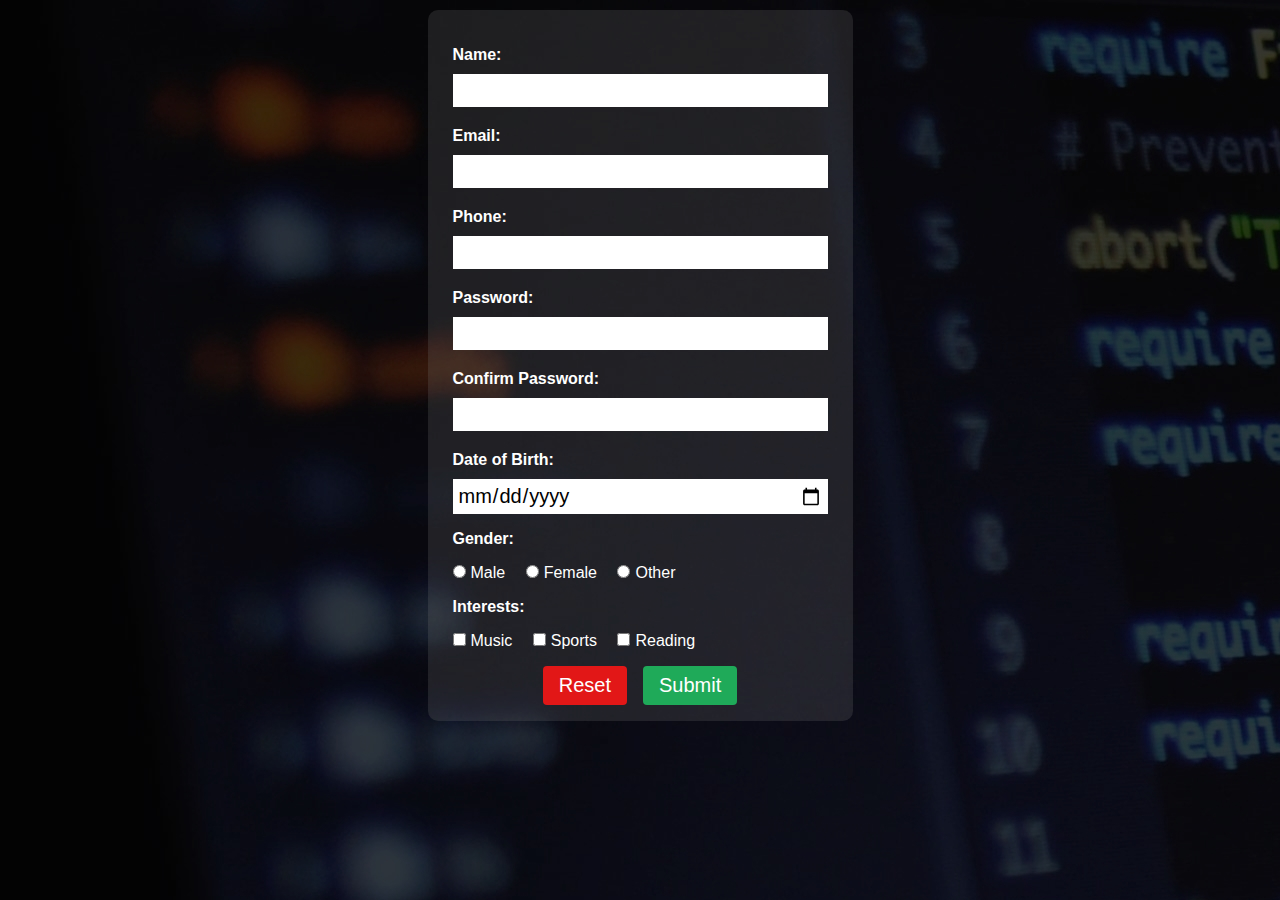
<file: index.html>
<!DOCTYPE html>
<html lang="en">
  <head>
    <meta charset="UTF-8" />
    <meta http-equiv="X-UA-Compatible" content="IE=edge" />
    <meta name="viewport" content="width=device-width, initial-scale=1.0" />
    <title>Registration Form</title>
    <link rel="stylesheet" href="src/style.css" />
  </head>
  <body>
    <form class="form">
      <div class="name">
        <label for="">Name:</label>
        <input type="text" class="main-input" name="name" id="name" required />
        <span id="nameError" class="error"></span>
      </div>

      <div class="email">
        <label for="">Email:</label>
        <input
          type="email"
          class="main-input"
          name="email"
          id="email"
          required
        />
        <span id="emailError" class="error"></span>
      </div>

      <div class="phone">
        <label for="">Phone:</label>
        <input
          type="number"
          class="main-input"
          name="phone"
          id="phone"
          required
        />
        <span id="phoneError" class="error"></span>
      </div>

      <div class="password">
        <label for="">Password:</label>
        <input
          type="password"
          class="main-input"
          name="password"
          id="password"
          required
        />
        <span id="pwdError" class="error"></span>
      </div>

      <div class="confirm_password">
        <label for="">Confirm Password:</label>
        <input
          type="password"
          class="main-input"
          name="confirm_password"
          id="confirm_password"
          required
        />
        <span id="confirmPwdError" class="error"></span>
      </div>

      <div class="date_of_birth">
        <label for="">Date of Birth:</label>
        <input
          type="date"
          class="main-input"
          name="date_of_birth"
          id="dob"
          required
        />
        <span id="dobError" class="error"></span>
      </div>

      <div class="gender">
        <label for=""
          >Gender: <span id="genderError" class="error"></span
        ></label>
        <input type="radio" value="Male" name="gender" required /><span
          class="choices"
          >Male</span
        >
        <input type="radio" value="Female" name="gender" /><span class="choices"
          >Female</span
        >
        <input type="radio" value="Other" name="gender" /><span class="choices"
          >Other</span
        >
      </div>

      <div class="interests">
        <label for=""
          >Interests: <span id="interestError" class="error"></span
        ></label>
        <input type="checkbox" name="interests" value="Music" required /><span
          class="choices"
          >Music</span
        >
        <input type="checkbox" name="interests" value="Sports" /><span
          class="choices"
          >Sports</span
        >
        <input type="checkbox" name="interests" value="Reading" /><span
          class="choices"
          >Reading</span
        >
      </div>

      <div class="buttons">
        <input type="reset" value="Reset" class="btn btn-1" />
        <input type="submit" value="Submit" class="btn btn-2" />
      </div>
    </form>

    <script src="src/index.js"></script>
  </body>
</html>
</file>
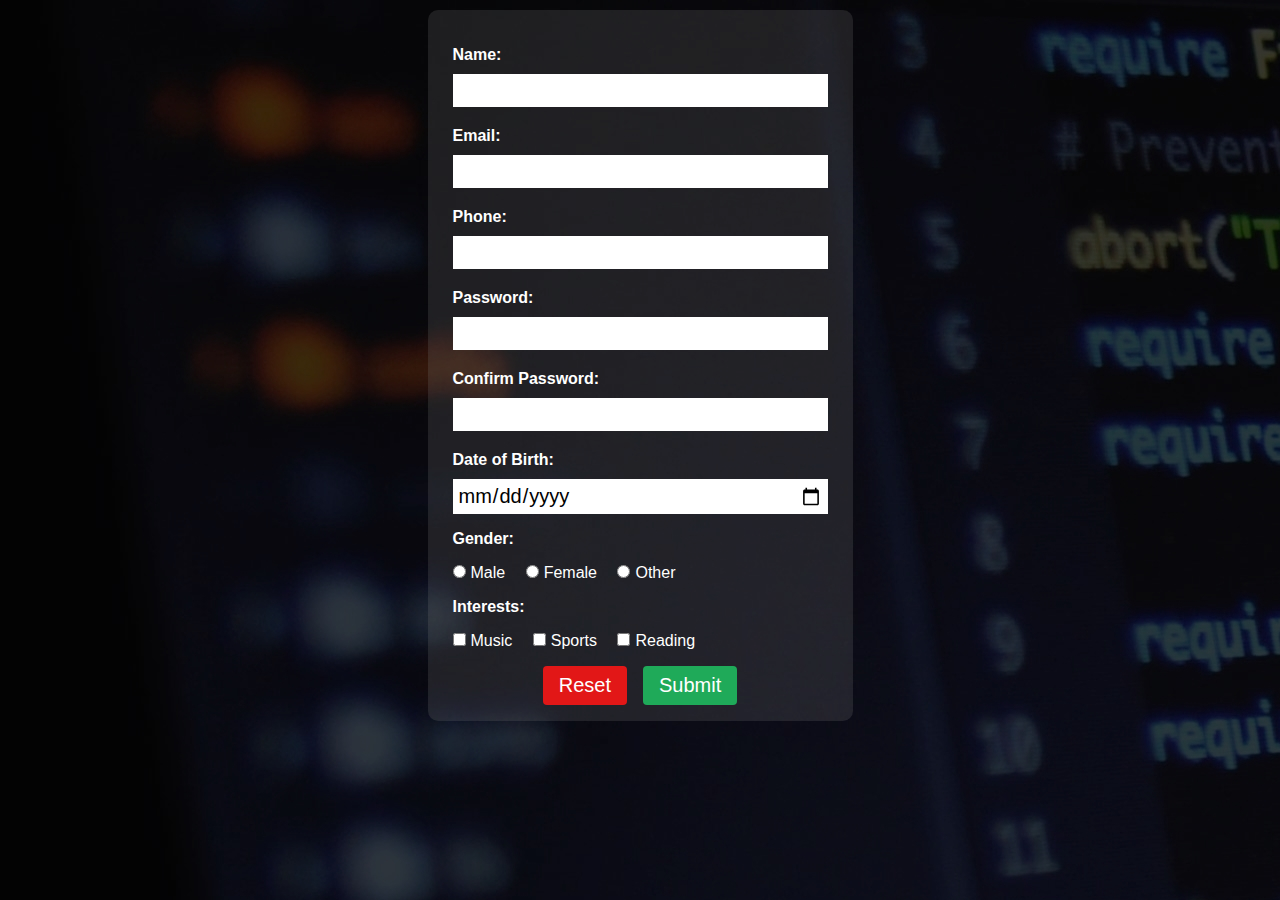
<file: reg_form.html>
<!DOCTYPE html>
<html lang="en">
  <head>
    <meta charset="UTF-8" />
    <meta http-equiv="X-UA-Compatible" content="IE=edge" />
    <meta name="viewport" content="width=device-width, initial-scale=1.0" />
    <title>Registration Form</title>
    <link rel="stylesheet" href="src/reg_form.css" />
  </head>
  <body>
    <form class="form">
      <div class="name">
        <label for="">Name:</label>
        <input type="text" class="main-input" name="name" id="name" required />
        <span id="nameError" class="error"></span>
      </div>

      <div class="email">
        <label for="">Email:</label>
        <input
          type="email"
          class="main-input"
          name="email"
          id="email"
          required
        />
        <span id="emailError" class="error"></span>
      </div>

      <div class="phone">
        <label for="">Phone:</label>
        <input
          type="number"
          class="main-input"
          name="phone"
          id="phone"
          required
        />
        <span id="phoneError" class="error"></span>
      </div>

      <div class="password">
        <label for="">Password:</label>
        <input
          type="password"
          class="main-input"
          name="password"
          id="password"
          required
        />
        <span id="pwdError" class="error"></span>
      </div>

      <div class="confirm_password">
        <label for="">Confirm Password:</label>
        <input
          type="password"
          class="main-input"
          name="confirm_password"
          id="confirm_password"
          required
        />
        <span id="confirmPwdError" class="error"></span>
      </div>

      <div class="date_of_birth">
        <label for="">Date of Birth:</label>
        <input
          type="date"
          class="main-input"
          name="date_of_birth"
          id="dob"
          required
        />
        <span id="dobError" class="error"></span>
      </div>

      <div class="gender">
        <label for=""
          >Gender: <span id="genderError" class="error"></span
        ></label>
        <input type="radio" value="Male" name="gender" required /><span
          class="choices"
          >Male</span
        >
        <input type="radio" value="Female" name="gender" /><span class="choices"
          >Female</span
        >
        <input type="radio" value="Other" name="gender" /><span class="choices"
          >Other</span
        >
      </div>

      <div class="interests">
        <label for=""
          >Interests: <span id="interestError" class="error"></span
        ></label>
        <input type="checkbox" name="interests" value="Music" required /><span
          class="choices"
          >Music</span
        >
        <input type="checkbox" name="interests" value="Sports" /><span
          class="choices"
          >Sports</span
        >
        <input type="checkbox" name="interests" value="Reading" /><span
          class="choices"
          >Reading</span
        >
      </div>

      <div class="buttons">
        <input type="reset" value="Reset" class="btn btn-1" />
        <input type="submit" value="Submit" class="btn btn-2" />
      </div>
    </form>

    <script src="src/reg_form.js"></script>
  </body>
</html>
</file>
<file: src/style.css>
* {
  padding: 0;
  margin: 0;
  box-sizing: border-box;
  font-family: sans-serif;
}

body {
  background: url(../assets/bgimage.jpeg);
}

h1 {
  text-align: center;
  font-family: cursive;
  margin-bottom: 32px;
  font-size: 25px;
}

.form {
  background-color: rgba(128, 128, 128, 0.2);
  padding: 1rem 25px;
  width: 425px;
  margin: 10px auto;
  border-radius: 10px;
}

label {
  color: #fff;
  font-weight: 800;
  font-family: Verdana, Geneva, Tahoma, sans-serif;
  display: block;
  margin-top: 20px;
}

.main-input {
  font-size: 20px;
  margin-top: 10px;
  width: 100%;
  border: none;
  padding: 5px;
}

.choices {
  color: #fff;
  margin-right: 1rem;
  margin-left: 5px;
}

.interests label,
.gender label {
  margin: 1rem 0;
}

.buttons {
  display: flex;
  justify-content: center;
  gap: 1rem;
  margin-top: 1rem;
}

.btn {
  border: none;
  border-radius: 4px;
  padding: 8px 1rem;
  cursor: pointer;
  font-size: 20px;
  color: #ffffff;
}

.btn-1 {
  background-color: #e21717;
}

.btn-2 {
  background-color: #1faa59;
}

.error {
  color: #e21717;
  font-weight: 600;
}

/* CSS affecting JS Code */

#wrapper {
  background-color: rgba(128, 128, 128, 0.2);
  width: 425px;
  padding: 20px;
  margin: auto;
  border-radius: 15px;
  margin-top: 10%;
}

#wrapper:hover {
  box-shadow: rgba(17, 17, 26, 0.1) 0px 0px 16px;
  cursor: pointer;
}

#wrapper h3 {
  text-align: center;
  margin-bottom: 40px;
}

#wrapper p {
  display: block;
  margin: 1rem auto;
}

.reg-name {
  background-color: #b4161b;
  padding: 10px;
  color: #ffffff;
}

.weight {
  font-weight: 800;
  color: #6a1b4d;
  font-family: cursive;
}

/* media queries */
@media (max-width: 425px) {
  .form {
    background: none;
    width: auto;
  }

  .buttons {
    justify-content: flex-start;
    margin-top: 2rem;
  }

  #wrapper {
    background-color: rgba(128, 128, 128, 0.1);
    box-shadow: none;
    width: auto;
  }

  #wrapper h3 {
    text-align: left;
  }
}
</file>
<file: src/reg_form.css>
* {
  padding: 0;
  margin: 0;
  box-sizing: border-box;
  font-family: sans-serif;
}

body {
  background: url(../assets/bgimage.jpeg);
}

h1 {
  text-align: center;
  font-family: cursive;
  margin-bottom: 32px;
  font-size: 25px;
}

.form {
  background-color: rgba(128, 128, 128, 0.2);
  padding: 1rem 25px;
  width: 425px;
  margin: 10px auto;
  border-radius: 10px;
}

label {
  color: #fff;
  font-weight: 800;
  font-family: Verdana, Geneva, Tahoma, sans-serif;
  display: block;
  margin-top: 20px;
}

.main-input {
  font-size: 20px;
  margin-top: 10px;
  width: 100%;
  border: none;
  padding: 5px;
}

.choices {
  color: #fff;
  margin-right: 1rem;
  margin-left: 5px;
}

.interests label,
.gender label {
  margin: 1rem 0;
}

.buttons {
  display: flex;
  justify-content: center;
  gap: 1rem;
  margin-top: 1rem;
}

.btn {
  border: none;
  border-radius: 4px;
  padding: 8px 1rem;
  cursor: pointer;
  font-size: 20px;
  color: #ffffff;
}

.btn-1 {
  background-color: #e21717;
}

.btn-2 {
  background-color: #1faa59;
}

.error {
  color: #e21717;
  font-weight: 600;
}

/* CSS affecting JS Code */

#wrapper {
  background-color: rgba(128, 128, 128, 0.2);
  width: 425px;
  padding: 20px;
  margin: auto;
  border-radius: 15px;
  margin-top: 10%;
}

#wrapper:hover {
  box-shadow: rgba(17, 17, 26, 0.1) 0px 0px 16px;
  cursor: pointer;
}

#wrapper h3 {
  text-align: center;
  margin-bottom: 40px;
}

#wrapper p {
  display: block;
  margin: 1rem auto;
}

.reg-name {
  background-color: #b4161b;
  padding: 10px;
  color: #ffffff;
}

.weight {
  font-weight: 800;
  color: #6a1b4d;
  font-family: cursive;
}

/* media queries */
@media (max-width: 425px) {
  .form {
    background: none;
  }

  #wrapper {
    background-color: #f7cd2e;
  }
}
</file>
